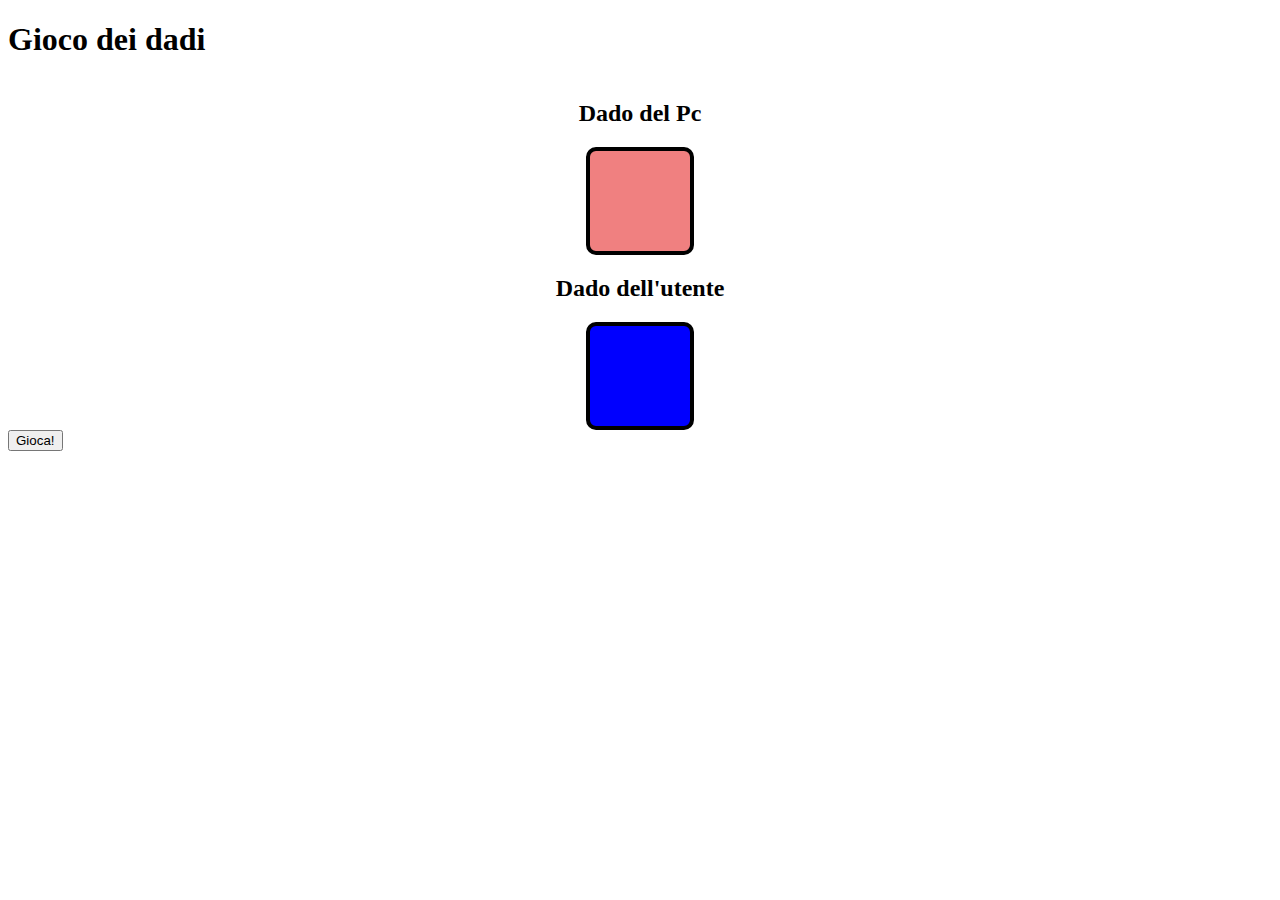
<file: js-dadi/index.html>
<!DOCTYPE html>
<html lang="en">
    <head>
        <meta charset="UTF-8">
        <meta name="viewport" content="width=device-width, initial-scale=1.0">
        <title>Gioco dei dadi</title>

        <!-- FONT AWESOME -->
        <link rel="stylesheet" href="https://cdnjs.cloudflare.com/ajax/libs/font-awesome/6.4.2/css/all.min.css" integrity="sha512-z3gLpd7yknf1YoNbCzqRKc4qyor8gaKU1qmn+CShxbuBusANI9QpRohGBreCFkKxLhei6S9CQXFEbbKuqLg0DA==" crossorigin="anonymous" referrerpolicy="no-referrer" />

        <!-- CSS + BOOTSTRAP -->
        <link href="https://cdn.jsdelivr.net/npm/bootstrap@5.3.2/dist/css/bootstrap.min.css" rel="stylesheet" integrity="sha384-T3c6CoIi6uLrA9TneNEoa7RxnatzjcDSCmG1MXxSR1GAsXEV/Dwwykc2MPK8M2HN" crossorigin="anonymous">
        <link rel="stylesheet" href="css/style.css">
    </head>
    <body>
        
        <h1 class="text-center mb-5">Gioco dei dadi</h1>
        <div class="game-table mb-5 d-flex justify-content-around">
            <div>
                <h2 class="mb-4 text-danger">Dado del Pc</h2>
                <div class="dado-pc"></div>
            </div>
            <div>
                <h2 class="mb-4 text-warning">Dado dell'utente</h2>
            <div class="dado-utente"></div>
            </div>
        </div>
        <div class="d-flex justify-content-center mb-4">
            <button class="fs-3 bg-success rounded">Gioca!</button>
        </div>
        <p class="risultato text-center fs-1"></p>
        <script src="js/scripts.js" type="text/javascript"></script>
    </body>
</html>
</file>
<file: js-dadi/css/style.css>
.game-table > div > div{
    width: 100px;
    height: 100px;
    border: 4px solid black;
    border-radius: 10px;
    display: flex;
    justify-content: center;
    align-items: center;
    color: white;
    font-size: 25px;
}

.game-table > div {
    display: flex;
    flex-direction: column;
    align-items: center;
}

.dado-pc{
    background-color: lightcoral;
}

.dado-utente{
    background-color: rgb(0, 0, 255);
}

.risultato{
    font-size: 30px;
    color: green;

}
.button-container{
    margin: 0 auto;
}
</file>
